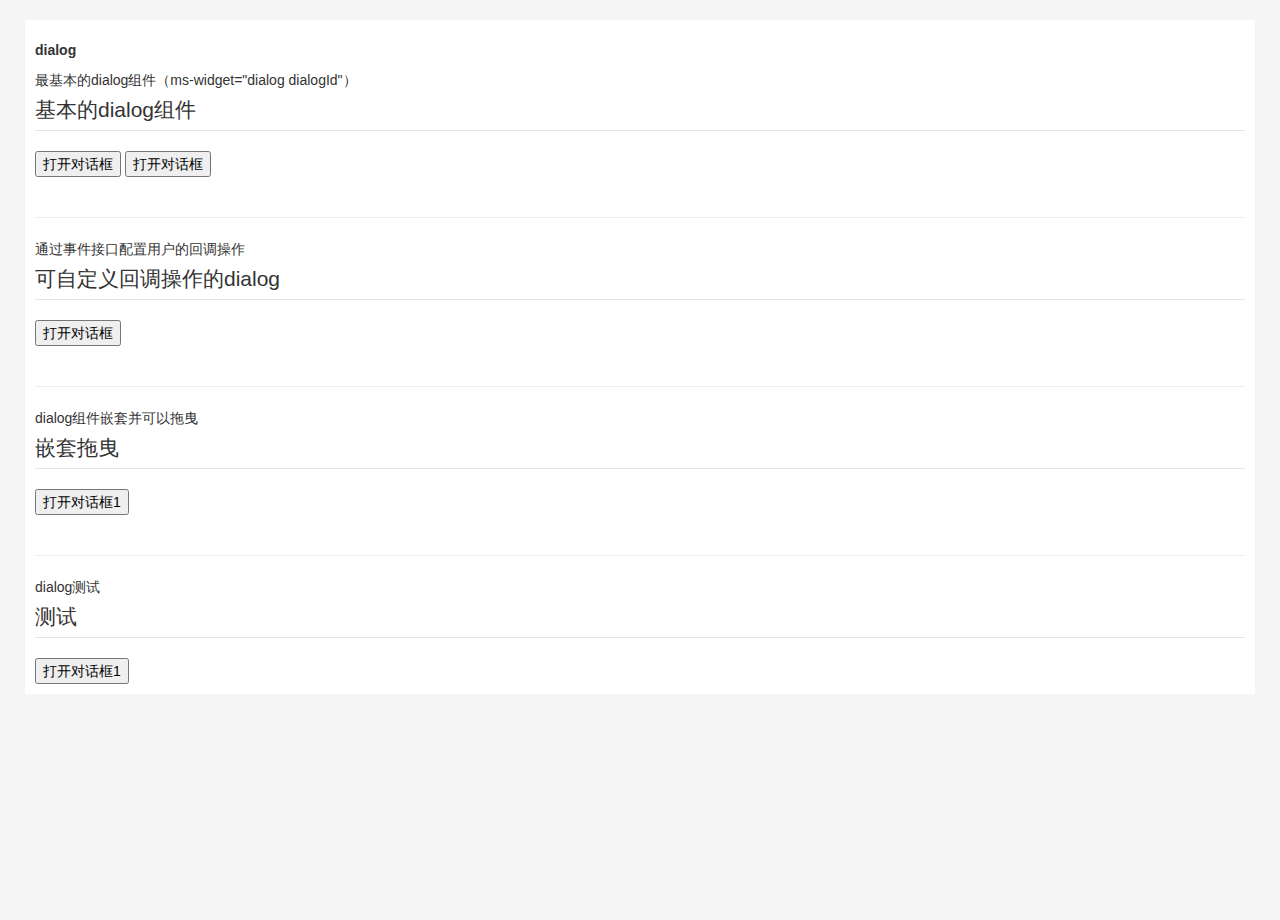
<file: web/index.html>
<!DOCTYPE HTML PUBLIC "-//W3C//DTD HTML 4.01 Transitional//EN">
<html>
<head>
    <meta http-equiv="pragma" content="no-cache">
    <meta http-equiv="cache-control" content="no-cache">
    <meta http-equiv="expires" content="0">
    <meta http-equiv="keywords" content="keyword1,keyword2,keyword3">
    <meta http-equiv="description" content="This is my page">
</head>

<body>
<script type="text/javascript">
    window.location="dev/index.html";
</script>
</body>
</html>
</file>
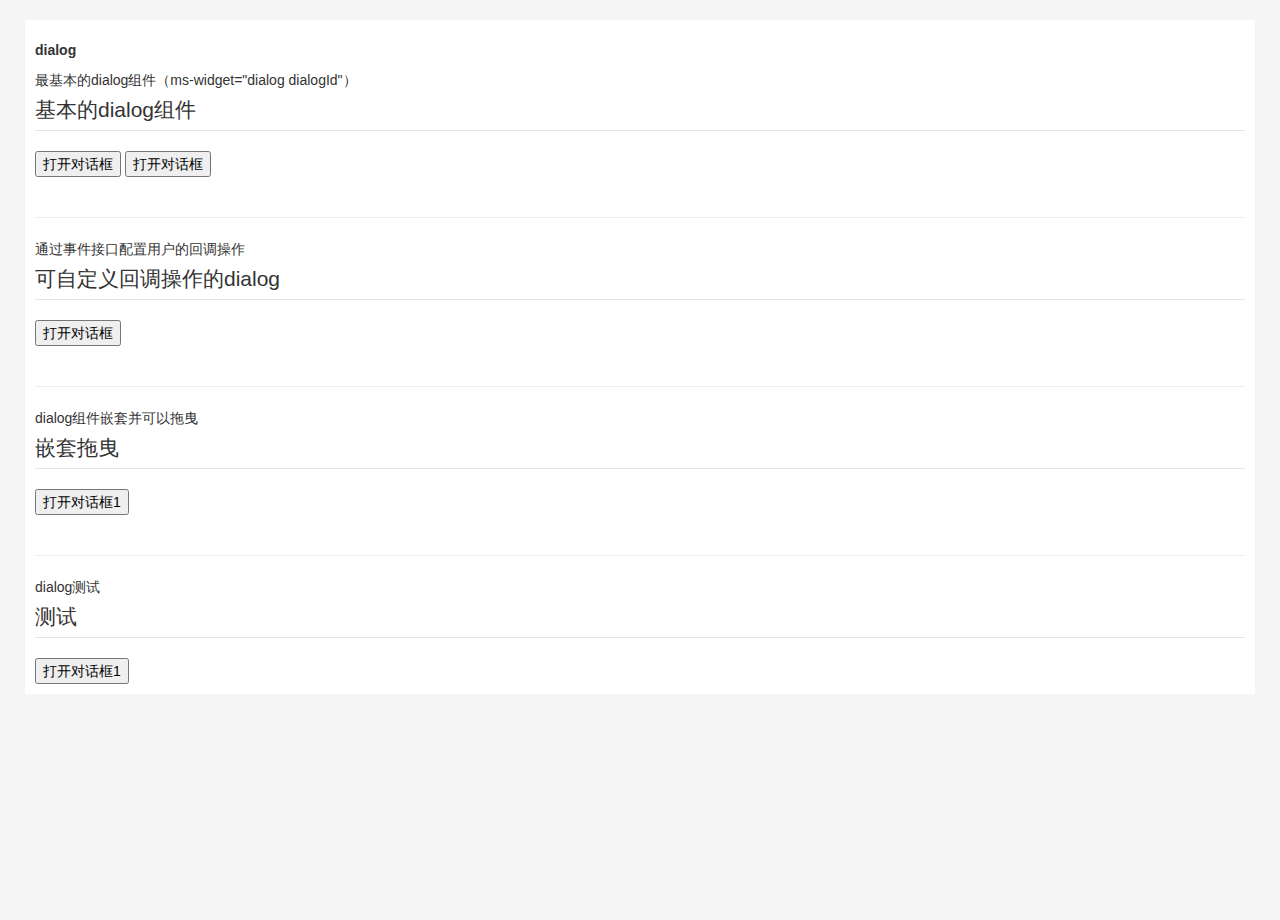
<file: web/dev/index.html>
<!DOCTYPE html>
<html lang="en">
<head>
    <meta charset="UTF-8">
    <title>体验官测试</title>
    <meta charset="utf-8">
    <meta name="renderer" content="webkit">
    <meta http-equiv="X-UA-Compatible" content="IE=EmulateIE7,EmulateIE8">
    <meta http-equiv="cache-control" content="no-cache">
    <link rel="stylesheet" href="resources/fonts/font-awesome/css/font-awesome.min.css">
    <link type="text/css" rel="stylesheet" href="resources/css/base.css"/>
    <!--[if lte IE 7]>
    <link rel="stylesheet" href="resources/fonts/font-awesome/css/font-awesome-ie7.min.css">
    <![endif]-->
    <!--<script type="text/javascript" src="../context.js"></script>-->
    <script src="resources/lib/require/require.js" data-main="main.js"></script>
    <style>
        .ms-controller {
            visibility: hidden;
        }
    </style>
</head>
<body ms-controller="root" class="ms-controller">
<div ms-view></div>
</body>
</html>
</file>
<file: web/dev/resources/css/base.css>
@import url('./common.css');
@import url('./layout.css');
@import url('./login.css');
@import url('./views1.css');
/* @import url('./views.css'); */
@import url('./rewrite.css');

@import url('../fonts/font-awesome/css/font-awesome.min.css');
/*@import url('../lib/jqgrid/plusGrid.css');
@import url('../lib/jqgrid/ui.jqgrid.css');
@import url('../lib/jBox/Skins2/Blue/jbox.css');
@import url('../lib/layer/skin/layer.css');*/
@import url('../lib/oniui/oniui.css');
/*
@import url('../../common/widgets/widget.css');*/
</file>
